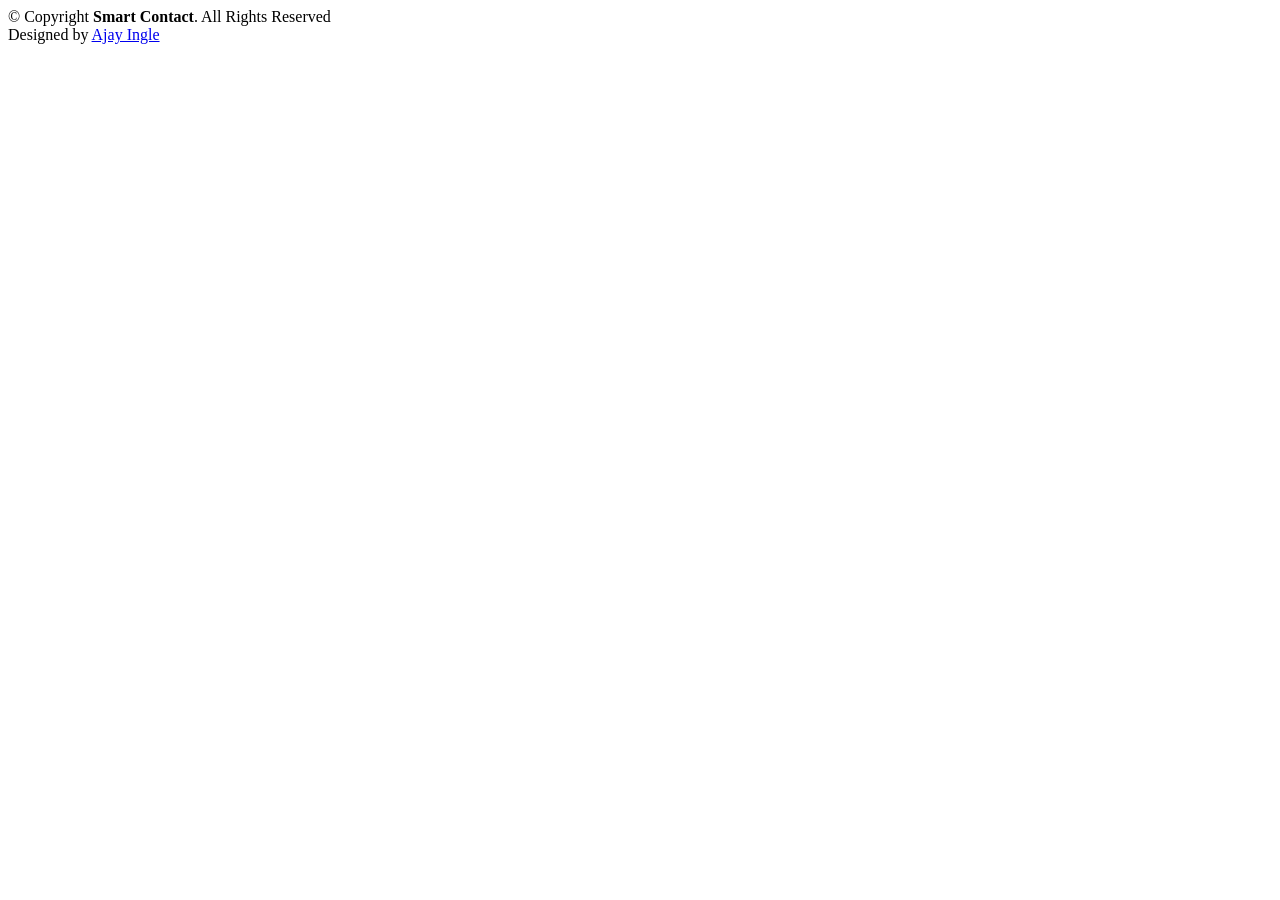
<file: smartcontact/src/main/resources/templates/footer.html>
<html lang="en"  xmlns:th="http://www.thymeleaf.org">

  <!-- ======= Footer ======= -->
  <footer id="footer"  th:fragment="foot">
  

    <div class="container footer-bottom clearfix">
      <div class="copyright">
        &copy; Copyright <strong><span>Smart Contact</span></strong>. All Rights Reserved
      </div>
      <div class="credits">
        Designed by <a href="https://bootstrapmade.com/">Ajay Ingle</a>
      </div>
    </div>
  </footer><!-- End Footer -->
</html>
</file>
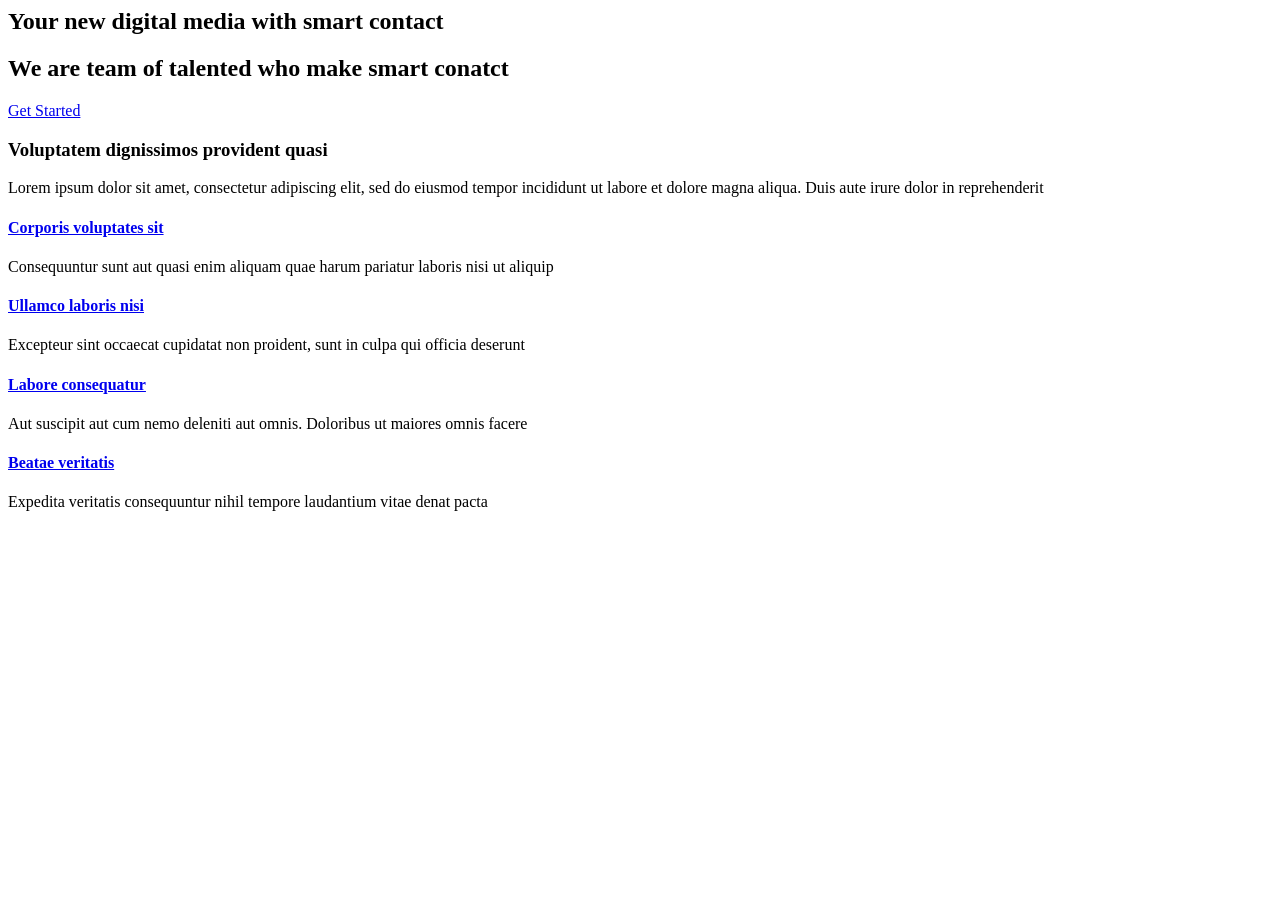
<file: smartcontact/src/main/resources/templates/home.html>
<html lang="en" xmlns:th="http://www.thymeleaf.org" th:replace="base::layout(~{::section})">
  <!-- ======= Hero Section ======= -->
  <section id="hero">
  <div class="container ">
  <div class="row align-items-center">
<div class=" col-lg-6 py-5 py-lg-0 order-2 order-lg-1" data-aos="fade-right">
        <h1>Your new digital media with smart contact</h1>
        <h2>We are team of talented who make smart conatct</h2>
        <a href="#about" class="btn-get-started scrollto">Get Started</a>
      </div>
    <div class="col-lg-6 order-1 order-lg-2 hero-img" data-aos="fade-left">
        <img th:src="@{/assets/img/hero-img.png}" class="img-fluid" alt="">
    </div>
</div>
</div>
  </section><!-- End Hero -->
  
    <!-- ======= About Section ======= -->
    <section id="about" class="about section-bg">
      <div class="container">

        <div class="row">
          <div class="image col-xl-5 d-flex align-items-stretch justify-content-center justify-content-lg-start"></div>
          <div class="col-xl-7 pl-0 pl-lg-5 pr-lg-1 d-flex align-items-stretch">
            <div class="content d-flex flex-column justify-content-center">
              <h3 data-aos="fade-in" data-aos-delay="100">Voluptatem dignissimos provident quasi</h3>
              <p data-aos="fade-in">
                Lorem ipsum dolor sit amet, consectetur adipiscing elit, sed do eiusmod tempor incididunt ut labore et dolore magna aliqua. Duis aute irure dolor in reprehenderit
              </p>
              <div class="row">
                <div class="col-md-6 icon-box" data-aos="fade-up">
                  <i class="bx bx-receipt"></i>
                  <h4><a href="#">Corporis voluptates sit</a></h4>
                  <p>Consequuntur sunt aut quasi enim aliquam quae harum pariatur laboris nisi ut aliquip</p>
                </div>
                <div class="col-md-6 icon-box" data-aos="fade-up" data-aos-delay="100">
                  <i class="bx bx-cube-alt"></i>
                  <h4><a href="#">Ullamco laboris nisi</a></h4>
                  <p>Excepteur sint occaecat cupidatat non proident, sunt in culpa qui officia deserunt</p>
                </div>
                <div class="col-md-6 icon-box" data-aos="fade-up" data-aos-delay="200">
                  <i class="bx bx-images"></i>
                  <h4><a href="#">Labore consequatur</a></h4>
                  <p>Aut suscipit aut cum nemo deleniti aut omnis. Doloribus ut maiores omnis facere</p>
                </div>
                <div class="col-md-6 icon-box" data-aos="fade-up" data-aos-delay="300">
                  <i class="bx bx-shield"></i>
                  <h4><a href="#">Beatae veritatis</a></h4>
                  <p>Expedita veritatis consequuntur nihil tempore laudantium vitae denat pacta</p>
                </div>
              </div>
            </div><!-- End .content-->
          </div>
        </div>

      </div>
    </section><!-- End About Section -->
</html>
</file>
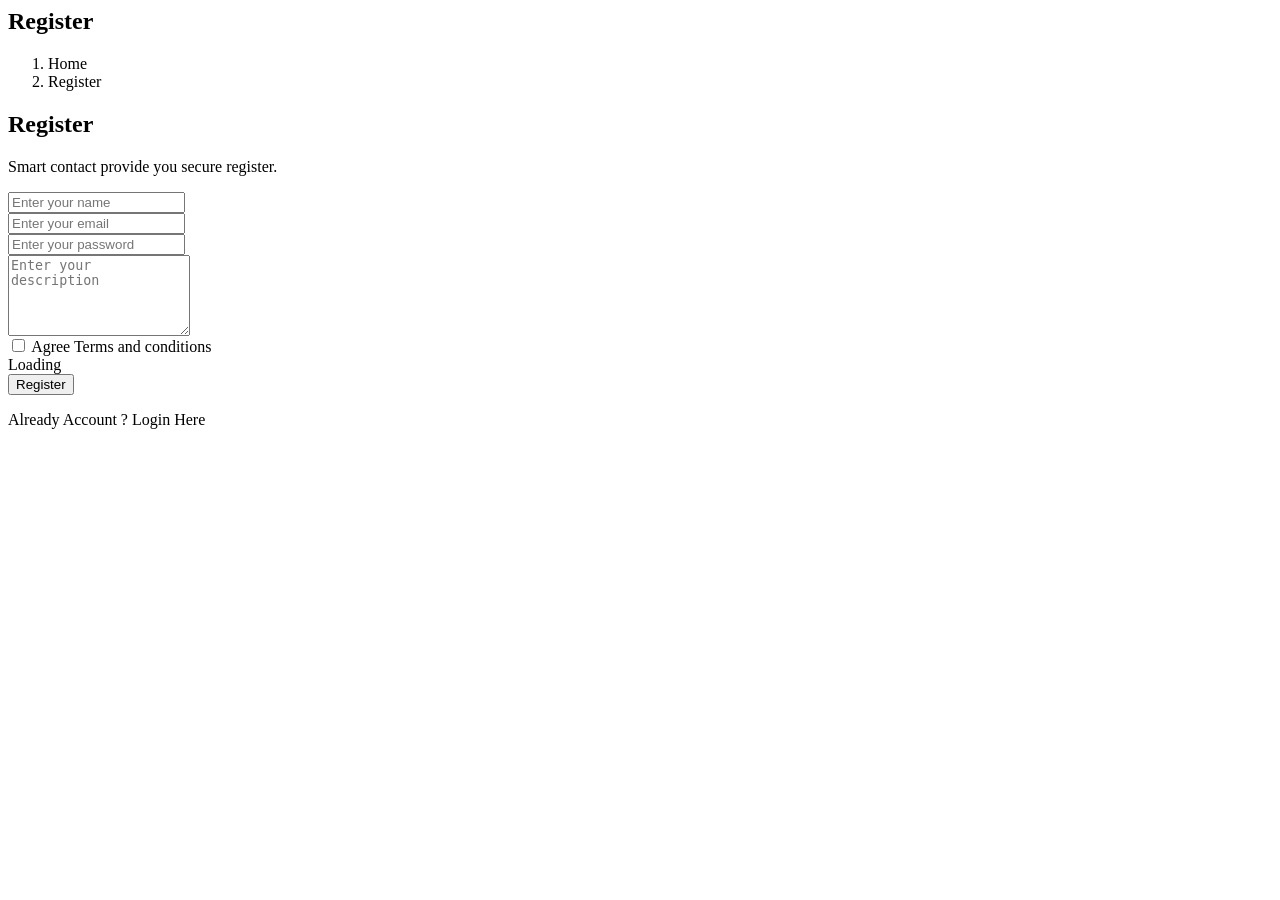
<file: smartcontact/src/main/resources/templates/register.html>
<html lang="en" xmlns:th="http://www.thymeleaf.org" th:replace="base::layout(~{::main})">
  <main id="main">
    <!-- ======= Breadcrumbs Section ======= -->
    <section class="breadcrumbs">
      <div class="container">
        <div class="d-flex justify-content-between align-items-center">
          <h2>Register</h2>
          <ol>
            <li><a th:href="@{/home}">Home</a></li>
            <li>Register</li>
          </ol>
        </div>
      </div>
    </section><!-- End Breadcrumbs Section -->

    <section class="inner-page">
      <div class="container">
      
          
    <!-- ======= login Section ======= -->
    <section id="contact" class="contact section-bg">
      <div class="container" data-aos="fade-up">

        <div class="section-title">
          <h2>Register</h2>
          <p>Smart contact provide you secure register.</p>
        </div>

        <div class="row ">
          <div class="col-lg-12 mt-4 mt-lg-0 ">
          <div th:if="${session.message}" th:classappend="${session.message.type}" class="alert" role="alert">
	          <p th:text="${session.message.content}"></p>
	          <th:block th:text="${#session.removeAttribute('message')}"></th:block>
         </div>
            <form novalidate="novalidate" th:action="@{/doregister}" method="post" role="form" class="php-email-form w-100" data-aos="fade-up" th:object="${user}">
              <div class="row">
                <div class="col-md-6 form-group">
                  <input type="text" name="name" class="form-control" 
                  th:classappend="${#fields.hasErrors('name') ? 'is-invalid' : '' }"
                  id="name" placeholder="Enter your name"  required>
                  <div class="invalid-feedback" th:each="e:${#fields.errors('name')}" th:text="${e}">
        				
      			  </div>
                </div>
                <div class="col-md-6 form-group mt-3 mt-md-0">
                  <input type="email" class="form-control" name="email" id="email" placeholder="Enter your email" 
                  th:classappend="${#fields.hasErrors('email') ? 'is-invalid' : '' }"
                   required>
                  <div class="invalid-feedback" th:each="e:${#fields.errors('email')}" th:text="${e}">
        				
      			  </div>
                </div>
              </div>
              <div class="form-group mt-3">
                <input type="password" class="form-control" name="password" id="password" 
                th:classappend="${#fields.hasErrors('password') ? 'is-invalid' : '' }"
                placeholder="Enter your password"  required>
                <div class="invalid-feedback" th:each="e:${#fields.errors('password')}" th:text="${e}">
        				
      			  </div>
              </div>
              <div class="form-group mt-3">
                <textarea class="form-control" name="userdesc" rows="5" placeholder="Enter your description"
                th:classappend="${#fields.hasErrors('userdesc') ? 'is-invalid' : '' }"
                  required></textarea>
                <div class="invalid-feedback" th:each="e:${#fields.errors('userdesc')}" th:text="${e}">
        				
      			  </div>
              </div>
         
              <div class="form-group form-check mt-3">
                <input class="form-check-input" name="checkbox" id="checkbox" type="checkbox" ></input>
                <label class="p-1">Agree Terms and conditions</label>
              </div>
          
              <div class="my-3">
                <div class="loading">Loading</div>
                <div class="error-message"></div>
                
              </div>
              <div class="text-center"><button type="submit">Register</button></div>
            </form>
            <div class="section-title">
	          <p>Already Account ? <a th:href="@{/login}">Login Here </a></p>
            </div>
          </div>

        </div>

      </div>
    </section><!-- End Contact Section -->
        
      </div>
    </section>
    
      

  </main><!-- End #main -->
</html>
</file>
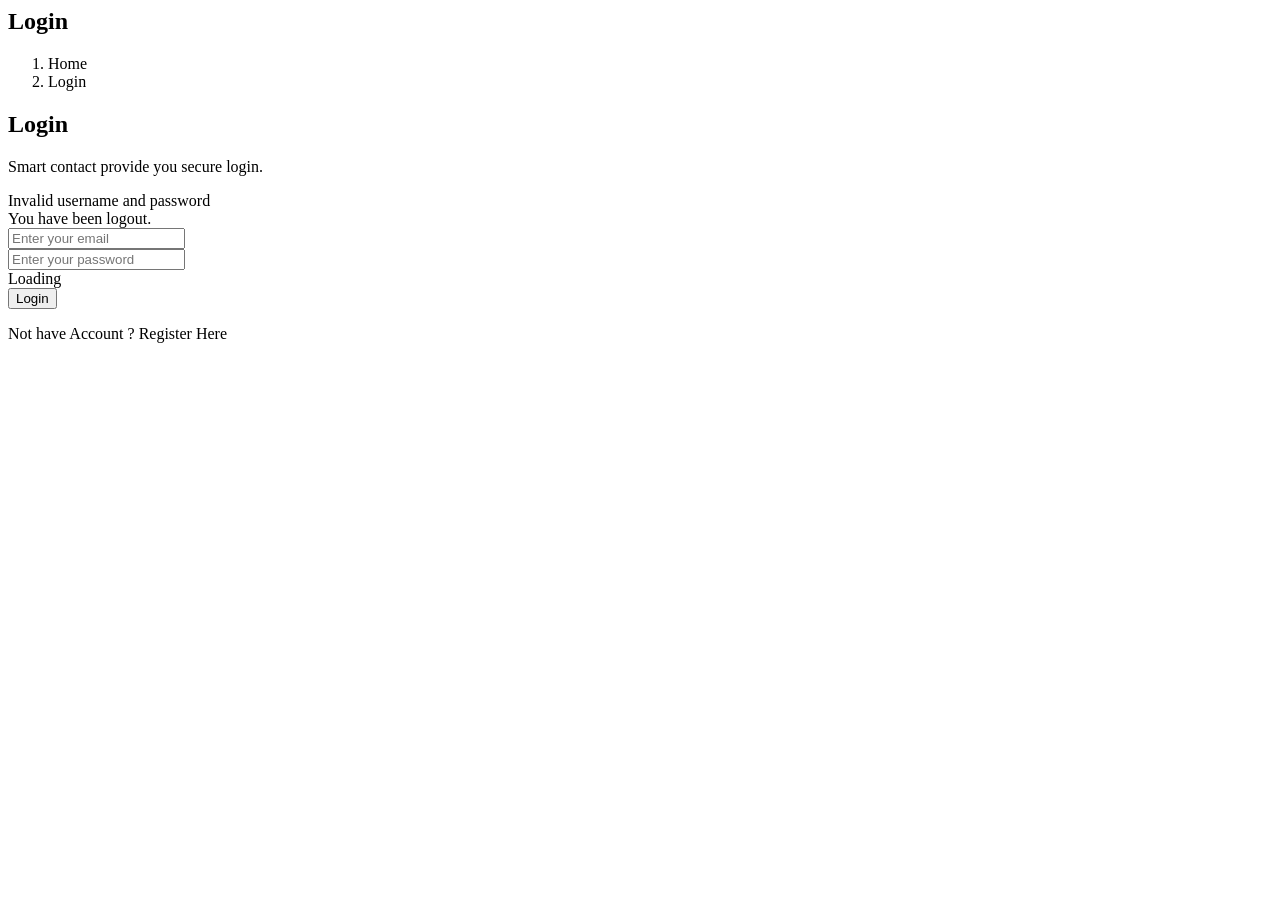
<file: smartcontact/src/main/resources/templates/signin.html>
<html lang="en" xmlns:th="http://www.thymeleaf.org"
	th:replace="base::layout(~{::main})">
<main id="main">
	<!-- ======= Breadcrumbs Section ======= -->
	<section class="breadcrumbs">
		<div class="container">
			<div class="d-flex justify-content-between align-items-center">
				<h2>Login</h2>
				<ol>
					<li><a th:href="@{/home}">Home</a></li>
					<li>Login</li>
				</ol>
			</div>
		</div>
	</section>
	<!-- End Breadcrumbs Section -->

	<section class="inner-page">
		<div class="container">
			<section id="contact" class="contact section-bg">
				<div class="container" data-aos="fade-up">
					<div class="section-title">
						<h2>Login</h2>
						<p>Smart contact provide you secure login.</p>
					</div>

					<div class="row ">
					<div class="col-lg-12 mt-4 mt-lg-0 ">
						<div th:if="${param.error}" class="alert alert-danger">
								Invalid username and password</div>
							<div th:if="${param.logout}" class="alert alert-success">
								You have been logout.</div>
						<form th:action="@{/signin}" method="post" role="form"
							class="php-email-form w-100" data-aos="fade-up">
							
							<div class="row">

								<div class="col-md-12 form-group">
									<input type="text" name="username" class="form-control"
										id="username" placeholder="Enter your email" required>
								</div>

							</div>
							<div class="form-group mt-3">
								<input type="password" class="form-control" name="password"
									id="password" placeholder="Enter your password" required>
							</div>



							<div class="my-3">
								<div class="loading">Loading</div>
								<div class="error-message"></div>

							</div>
							<div class="text-center">
								<button type="submit">Login</button>
							</div>
						</form>
						<div class="section-title">
							<p>
								Not have Account ? <a th:href="@{/register}">Register Here </a>
							</p>
						</div>
					</div>

				</div>
		</div>
	</section>
	</div>
	</section>


</main>
<!-- End #main -->
</html>
</file>
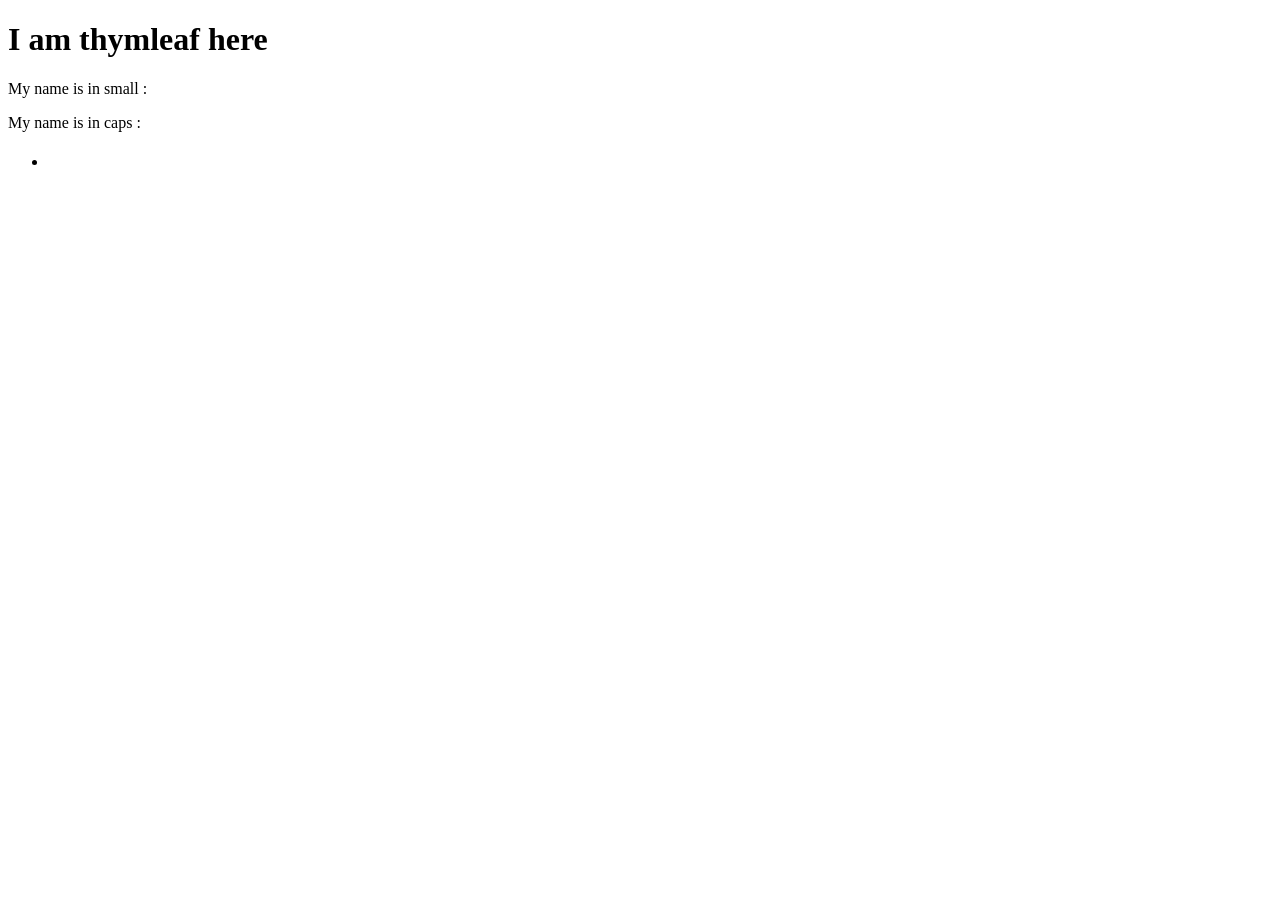
<file: ThymleafSboot/src/main/resources/templates/about.html>
<!doctype html>
<html lang="en" xmlns:th="http://www.thymeleaf.org">
<head>
	<meta charset="UTF-8" />
	<title>About</title>
</head>
<body>
	<h1>I am thymleaf here</h1>
	My name is in small : <p th:text="${name}" ></p>
    My name is in caps : <p th:text="${ #strings.toUpperCase(name)}" ></p>
    <h1 th:text="'My name length is :'+ ${#strings.length(name)}"></h1>
	<h1 th:text="${i}"></h1>
<ul>
<li th:each="n,status:${i}">
<span th:style="${status.odd} ? 'color:green' : 'font-weight:bold' " th:text="${n}"></span>
</li>
</ul>

<footer th:replace="service::footer1"></footer>
</body>
</html>
</file>
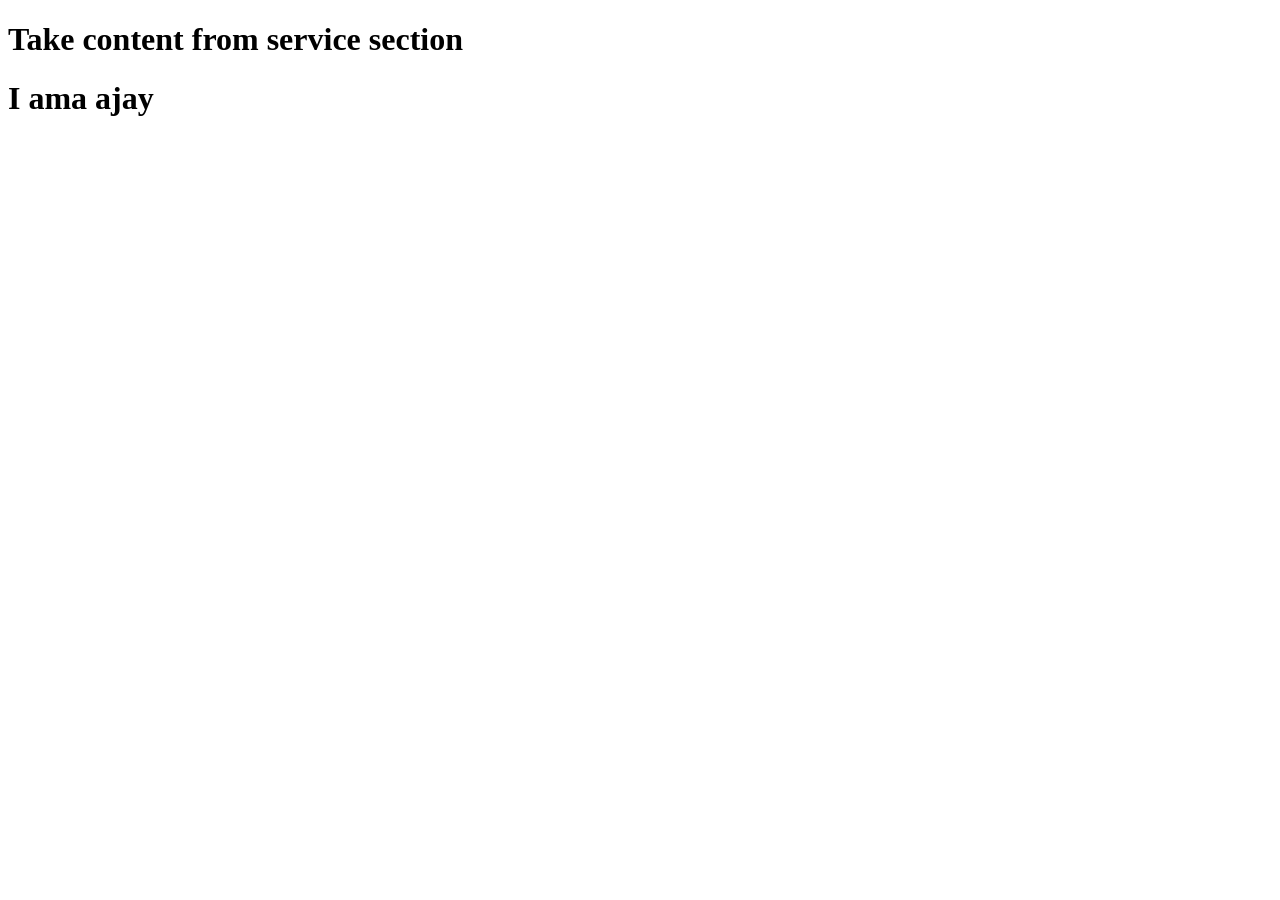
<file: ThymleafSboot/src/main/resources/templates/base.html>
<!doctype html>
<html lang="en"  xmlns:th="http://www.thymeleaf.org" th:fragment="Layout(content)">
<head>
	<meta charset="UTF-8"  />
	<title>Base</title>
	<link rel="stylesheet" th:href= "@{/style.css}"/>
</head>
<body>
	<h1>Take content from service section</h1>
	<h1>I ama ajay</h1>
	<div th:replace="${content}">
	
	</div>
</body>
</html>
</file>
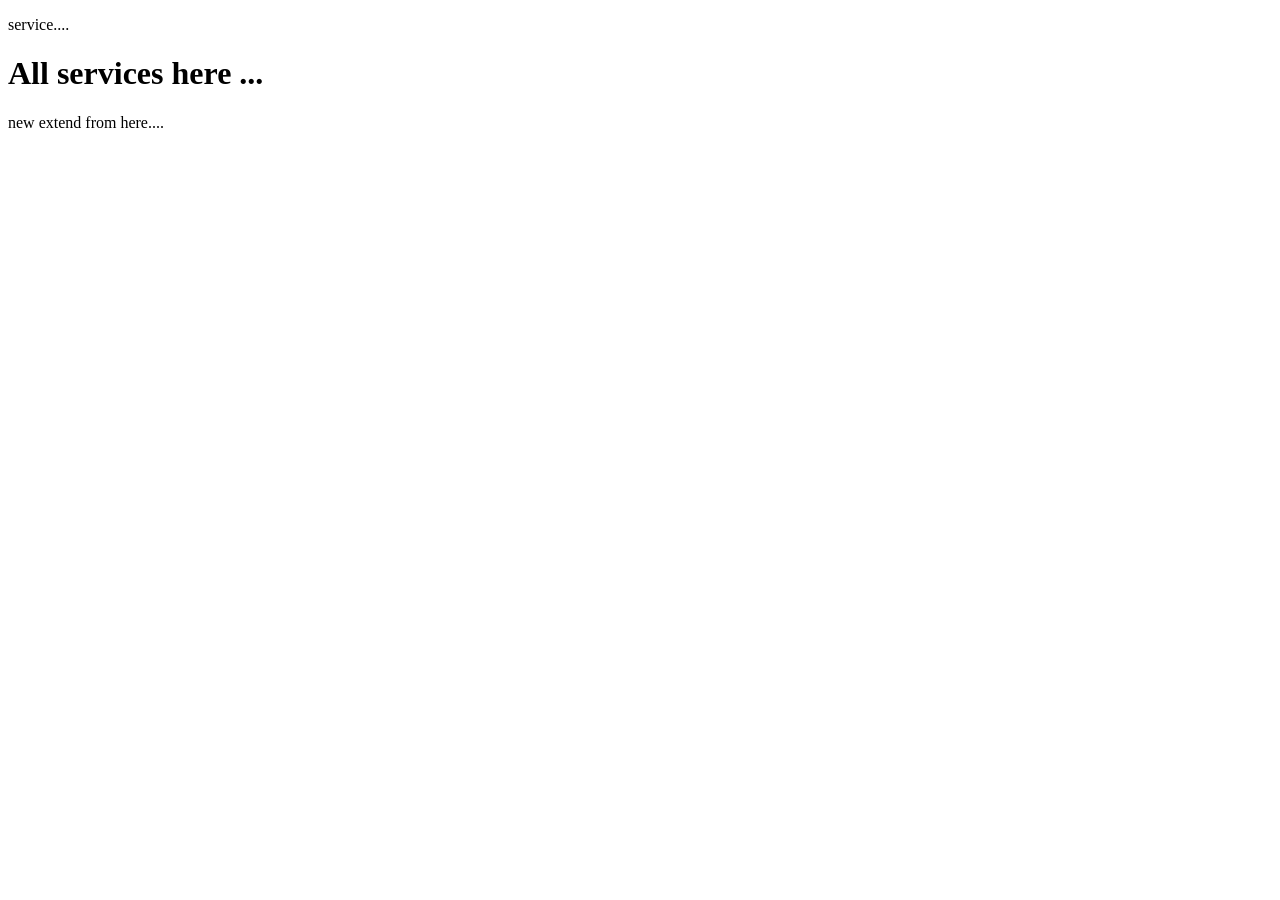
<file: ThymleafSboot/src/main/resources/templates/service.html>
<!doctype html>
<html lang="en" xmlns:th="http://www.thymeleaf.org" th:replace="base::Layout(~{::section})">
<head>
	<meta charset="UTF-8" />
	<title>Services</title>
	
</head>
<body>
<p>service....</p>
<footer th:fragment="footer1">
<h1>All services here ...</h1>
</footer>
<section>

new extend from here....
</section>
</body>
</html>
</file>
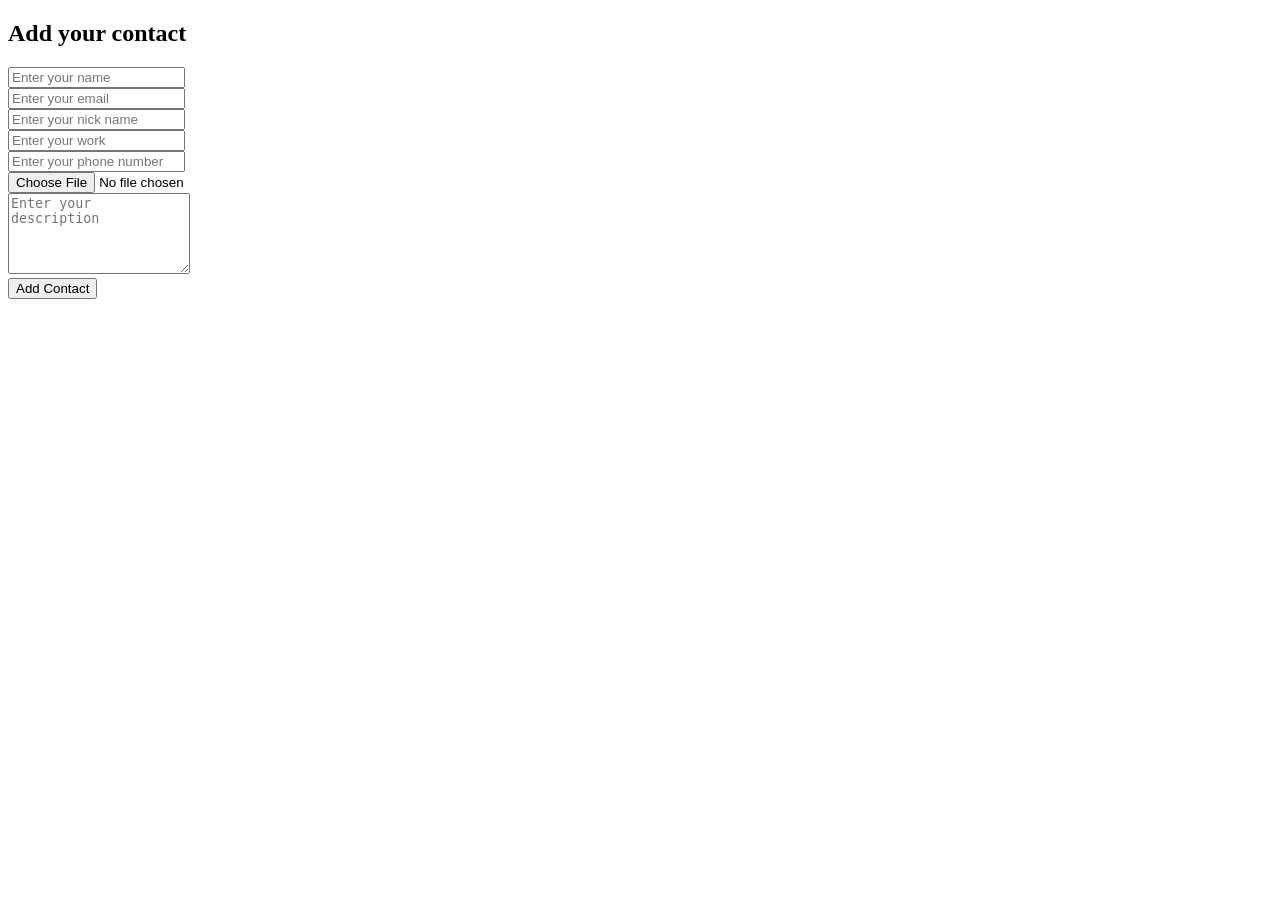
<file: smartcontact/src/main/resources/templates/authuser/addcontact.html>
<!doctype html>
<html lang="en" xmlns:th="http://www.thymeleaf.org"
	th:replace="/authuser/base::layout(~{::section})">
<!-- ======= dashboard Details Section ======= -->
<section id="portfolio-details" class="portfolio-details">
	<div class="container-fluid">
		<div class="row gy-4">
			<div th:replace="authuser/sidebar::side"></div>
			<div class="col-lg-10" >
				<!-- ======= login Section ======= -->
				<section id="contact" class="contact section-bg">
					<div th:if="${session.message}" th:classappend="${session.message.type}" class="alert" role="alert">
				          <p th:text="${session.message.content}"></p>
				          <th:block th:text="${#session.removeAttribute('message')}"></th:block>
                   </div>
					<div class="container" data-aos="fade-up">

						<div class="section-title">
							<h2>Add your contact</h2>
						</div>

						<div class="row ">
							<div class="col-lg-12 mt-4 mt-lg-0 ">
								<form 
									th:action="@{/user/process-contact}" method="post" role="form"
									class="php-email-form w-100" data-aos="fade-up"
									 enctype="multipart/form-data"
									 th:object="${contact}">
									<div class="row mt-md-2 mt-3">
										<div class="col-md-6 form-group ">
											<input type="text" name="cname" class="form-control"
												
												id="cname" placeholder="Enter your name" required>
											<!-- <div class="invalid-feedback"
												th:each="e:${#fields.errors('cname')}" th:text="${e}">

											</div> -->
										</div>
										<div class="col-md-6 form-group mt-3 mt-md-0">
											<input type="email" class="form-control" name="cemail"
												id="cemail" placeholder="Enter your email"
												
												required>
											
										</div>
										
									</div>
									<div class="row mt-md-2 mt-3">
										<div class="col-md-6 form-group">
											<input type="text" name="nickname" class="form-control"
												id="nickname" placeholder="Enter your nick name" required>
											
										</div>
										<div class="col-md-6 form-group mt-3 mt-md-0">
											<input type="text" class="form-control" name="work"
												id="work" placeholder="Enter your work"
												required>
											
										</div>
										
									</div>
									<div class="row mt-md-2 mt-3">
										<div class="col-md-6 form-group">
											<input type="text" name="phone" class="form-control"
												id="phone" placeholder="Enter your phone number" required>
											
										</div>
										<div class="col-md-6 form-group mt-3 mt-md-0">
											<input type="file" class="form-control" name="profileimg"
												id="cimageurl" placeholder="Upload file"
												required>
											
										</div>
										
									</div>
									
									<div class="form-group mt-3">
										<textarea class="form-control" name=" cdesc" rows="5"
											placeholder="Enter your description"
											required></textarea>
										
									</div>
			
									<div class="text-center mt-3">
										<button type="submit">Add Contact</button>
									</div>
								</form>
							</div>

						</div>

					</div>
				</section>
				<!-- End Contact Section -->

			</div>
</section>
</div>
</div>
</div>
</section>
</html>
</file>
